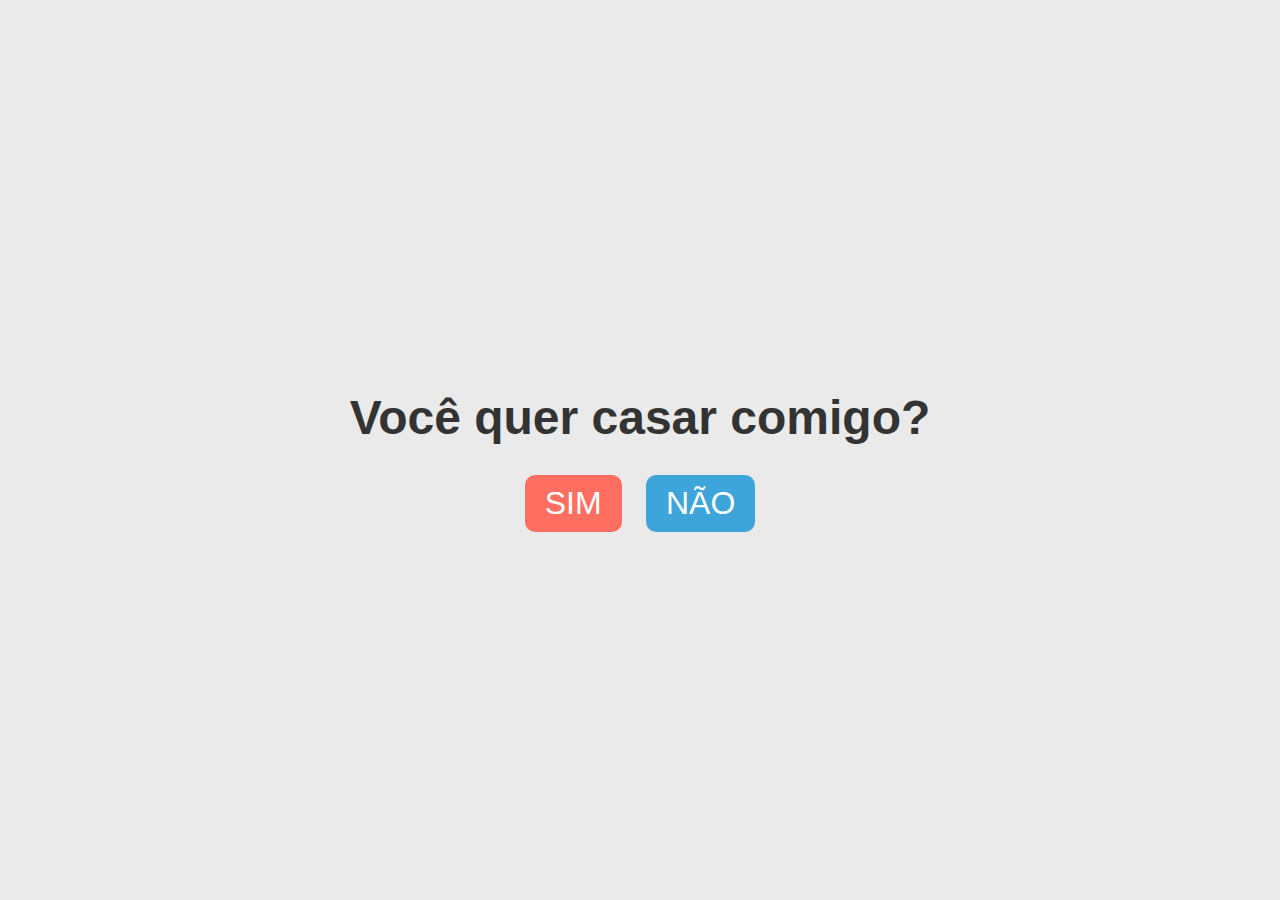
<file: index.html>
<!DOCTYPE html>
<html lang="pt-BR">
<head>
    <meta charset="UTF-8">
    <meta name="viewport" content="width=device-width, initial-scale=1.0">
    <title>Proposta</title>
    <link rel="stylesheet" href="style.css">
</head>
<body>
    <div class="container">
        <h1 class="fade-in">Você quer casar comigo?</h1>
        <button id="sim" class="btn">SIM</button>
        <button id="nao" class="btn">NÃO</button>
    </div>
    <script src="script.js"></script>
</body>
</html>
</file>
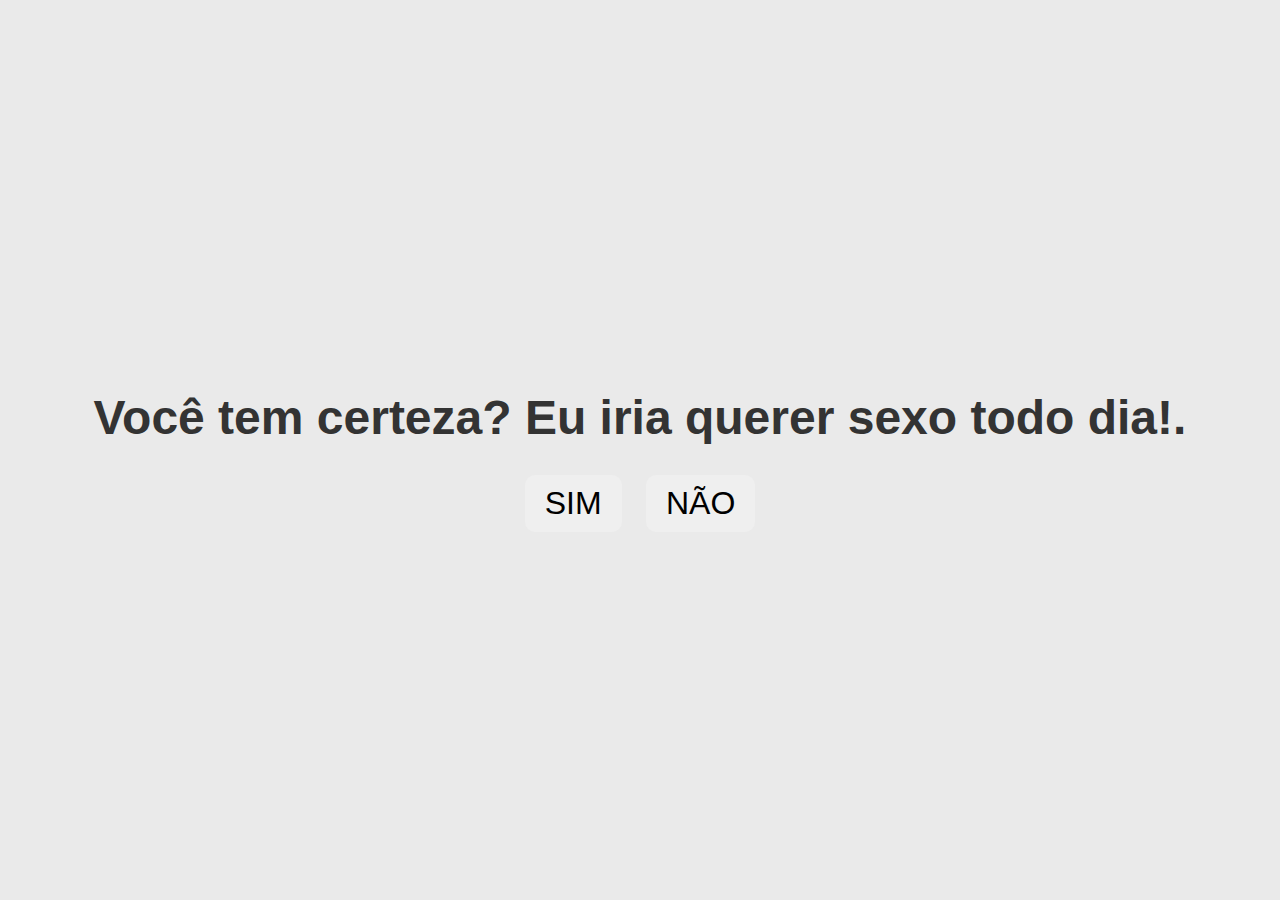
<file: certeza.html>
<!DOCTYPE html>
<html lang="pt-BR">
<head>
    <meta charset="UTF-8">
    <meta name="viewport" content="width=device-width, initial-scale=1.0">
    <title>Certeza?</title>
    <link rel="stylesheet" href="style.css">
</head>
<body>
    <div class="container">
        <h1 class="fade-in">Você tem certeza? Eu iria querer sexo todo dia!.</h1>
        <button id="sim-certeza" class="btn">SIM</button>
        <button id="nao-certeza" class="btn">NÃO</button>
    </div>
    <script src="script.js"></script>
</body>
</html>
</file>
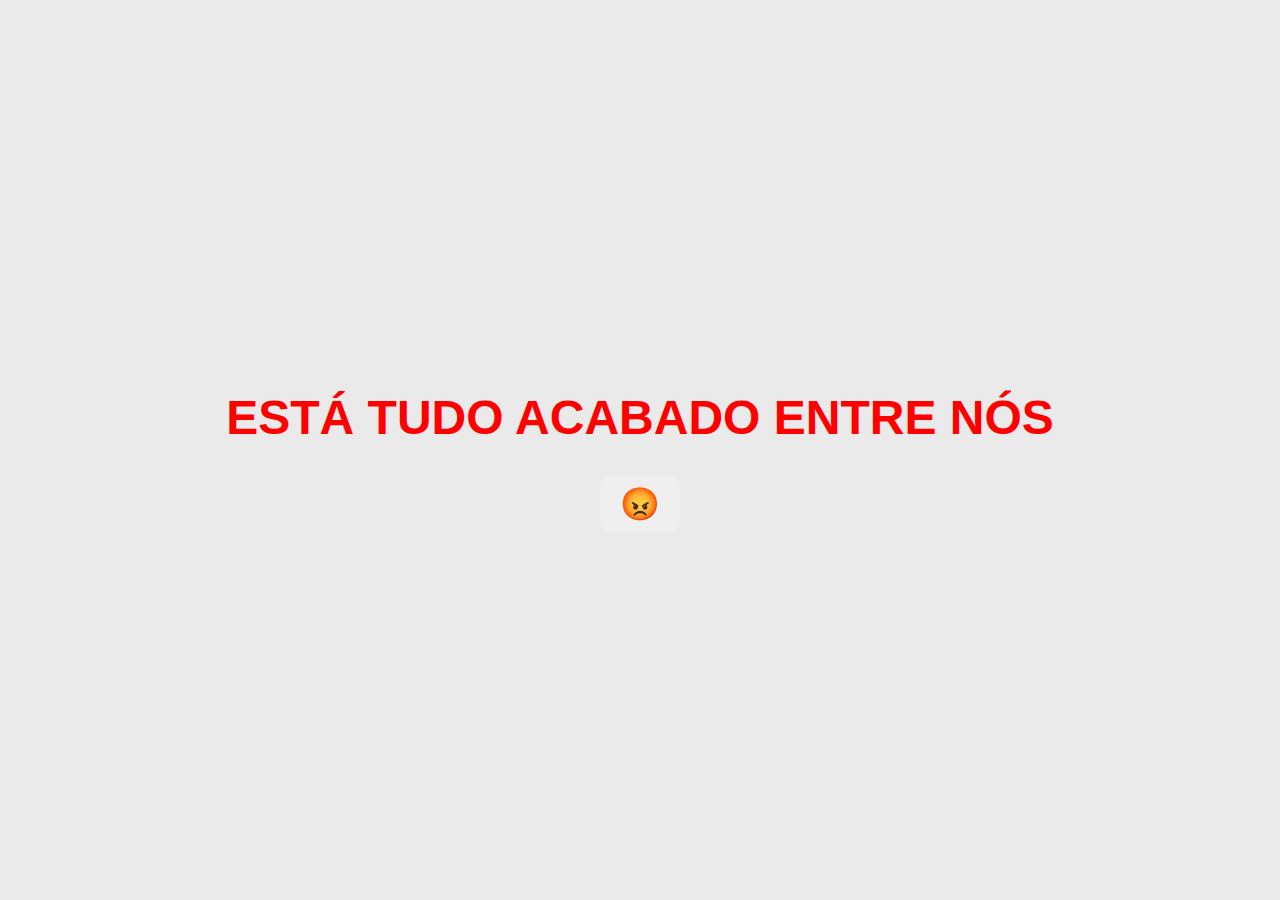
<file: nao_academia.html>
<!DOCTYPE html>
<html lang="pt-BR">
<head>
    <meta charset="UTF-8">
    <meta name="viewport" content="width=device-width, initial-scale=1.0">
    <title>Hoje Não Tem Academia</title>
    <link rel="stylesheet" href="style.css">
</head>
<body>
    <div class="container">
        <h1 class="piscando">ESTÁ TUDO ACABADO ENTRE NÓS</h1>
        <button id="raiva" class="btn">😡</button>
    </div>
    <script src="script.js"></script>
</body>
</html>
</file>
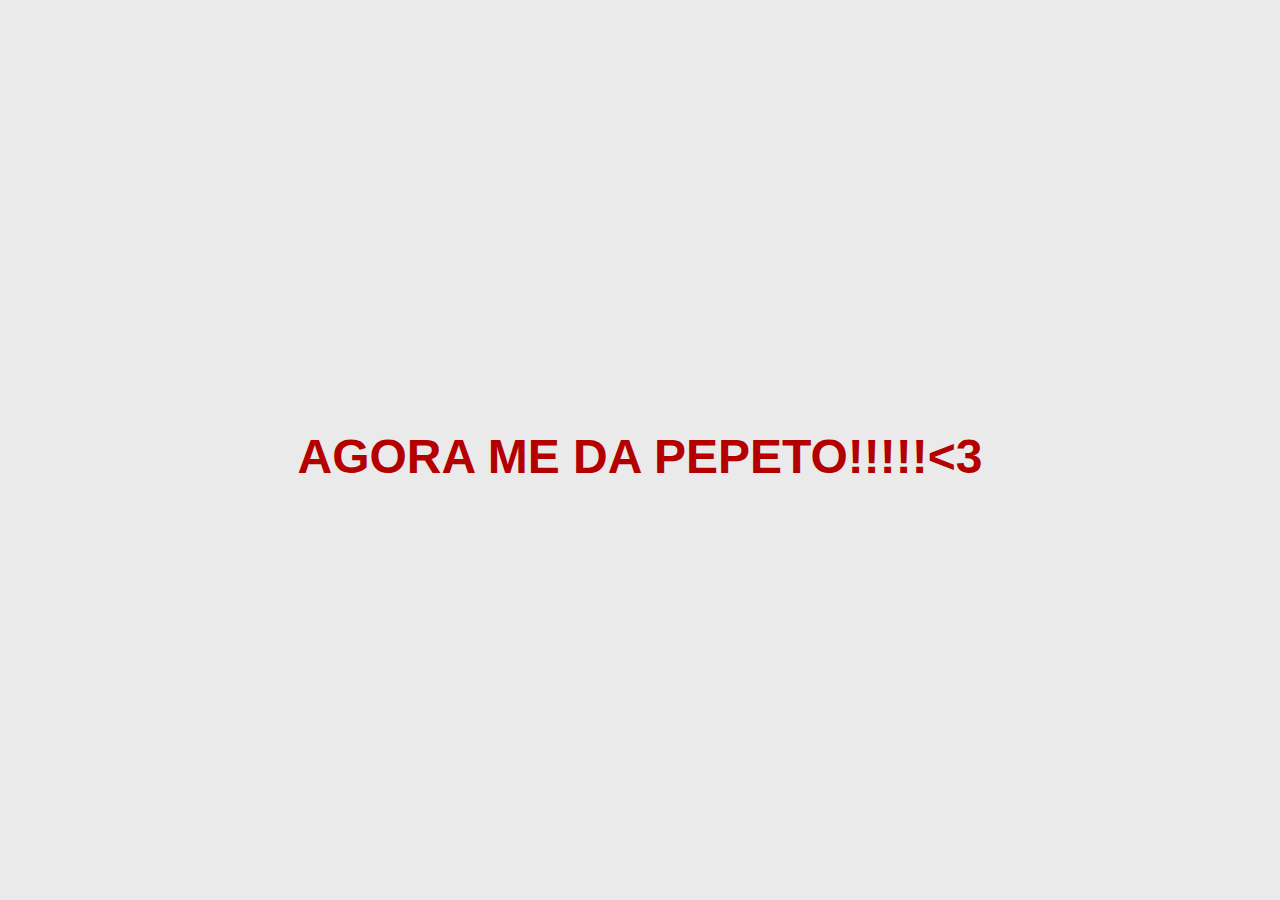
<file: sim.html>
<!DOCTYPE html>
<html lang="pt-BR">
<head>
    <meta charset="UTF-8">
    <meta name="viewport" content="width=device-width, initial-scale=1.0">
    <title>Amor</title>
    <link rel="stylesheet" href="style.css">
</head>
<body>
    <div class="container">
        <h1 class="amor fade-in">AGORA ME DA PEPETO!!!!!<3</h1>
    </div>
</body>
</html>
</file>
<file: style.css>
body {
    background-color: #eaeaea;
    display: flex;
    justify-content: center;
    align-items: center;
    height: 100vh;
    margin: 0;
    font-family: 'Arial', sans-serif;
    overflow: hidden;
}

.container {
    text-align: center;
    animation: fadeIn 2s ease-in;
}

h1 {
    font-size: 3em;
    color: #333;
    margin-bottom: 20px;
}

button {
    font-size: 2em;
    margin: 10px;
    padding: 10px 20px;
    border: none;
    border-radius: 10px;
    cursor: pointer;
    transition: background-color 0.3s, transform 0.3s;
}

button#sim {
    background-color: #ff6f61;
    color: #fff;
}

button#nao {
    background-color: #3da5d9;
    color: #fff;
}

button:hover {
    background-color: #555;
    color: #fff;
    transform: scale(1.1);
}

.piscando {
    color: #ff0000;
    animation: piscar 1s infinite;
}

@keyframes piscar {
    0%, 100% { opacity: 1; }
    50% { opacity: 0; }
}

.fade-in {
    animation: fadeIn 2s ease-in;
}

@keyframes fadeIn {
    0% { opacity: 0; }
    100% { opacity: 1; }
}

.amor {
    color: #b30000;
}

@media (max-width: 600px) {
    h1 {
        font-size: 2em;
    }

    button {
        font-size: 1.5em;
        padding: 10px 15px;
    }
}
</file>
